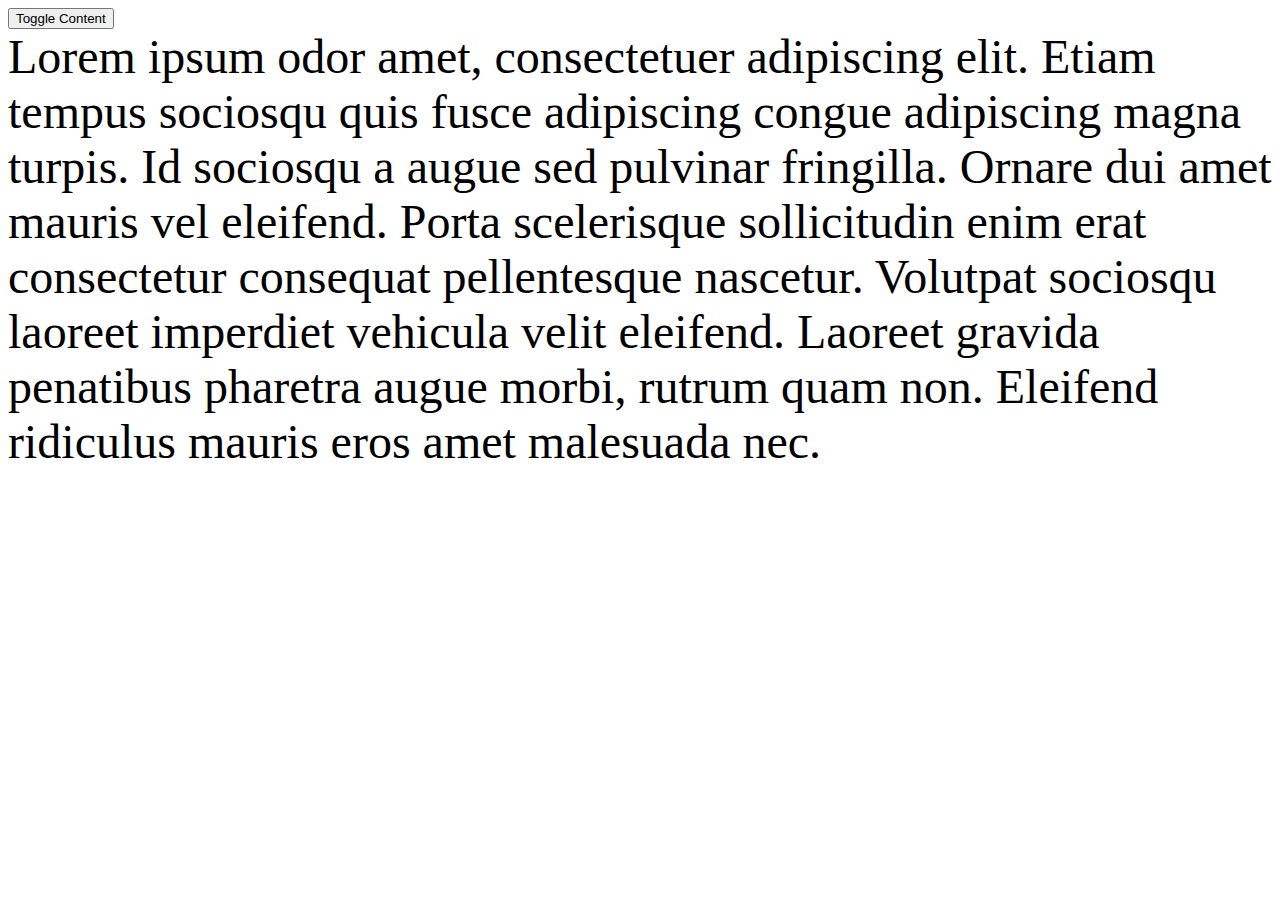
<file: ACollapsibleContentBox/index.html>
<!DOCTYPE html>
<html lang="en">
<meta charset="UTF-8">
<head>
    <title>Page Title</title>
    <meta name="viewport" content="width=device-width,initial-scale=1">
    <link rel="stylesheet" href="./Styles/CollapsibleContentBox.css">
</head>


<body>
<button id="btn-toggle">Toggle Content</button>
<div style="font-size:3em" class="" id="theText"> 
    Lorem ipsum odor amet, consectetuer adipiscing elit. Etiam tempus sociosqu quis fusce adipiscing congue adipiscing magna turpis. Id sociosqu a augue sed pulvinar fringilla. Ornare dui amet mauris vel eleifend. Porta scelerisque sollicitudin enim erat consectetur consequat pellentesque nascetur. Volutpat sociosqu laoreet imperdiet vehicula velit eleifend. Laoreet gravida penatibus pharetra augue morbi, rutrum quam non. Eleifend ridiculus mauris eros amet malesuada nec.
</div>
<script src="./Scripts/apps.js"></script>
</body>
</html>
</file>
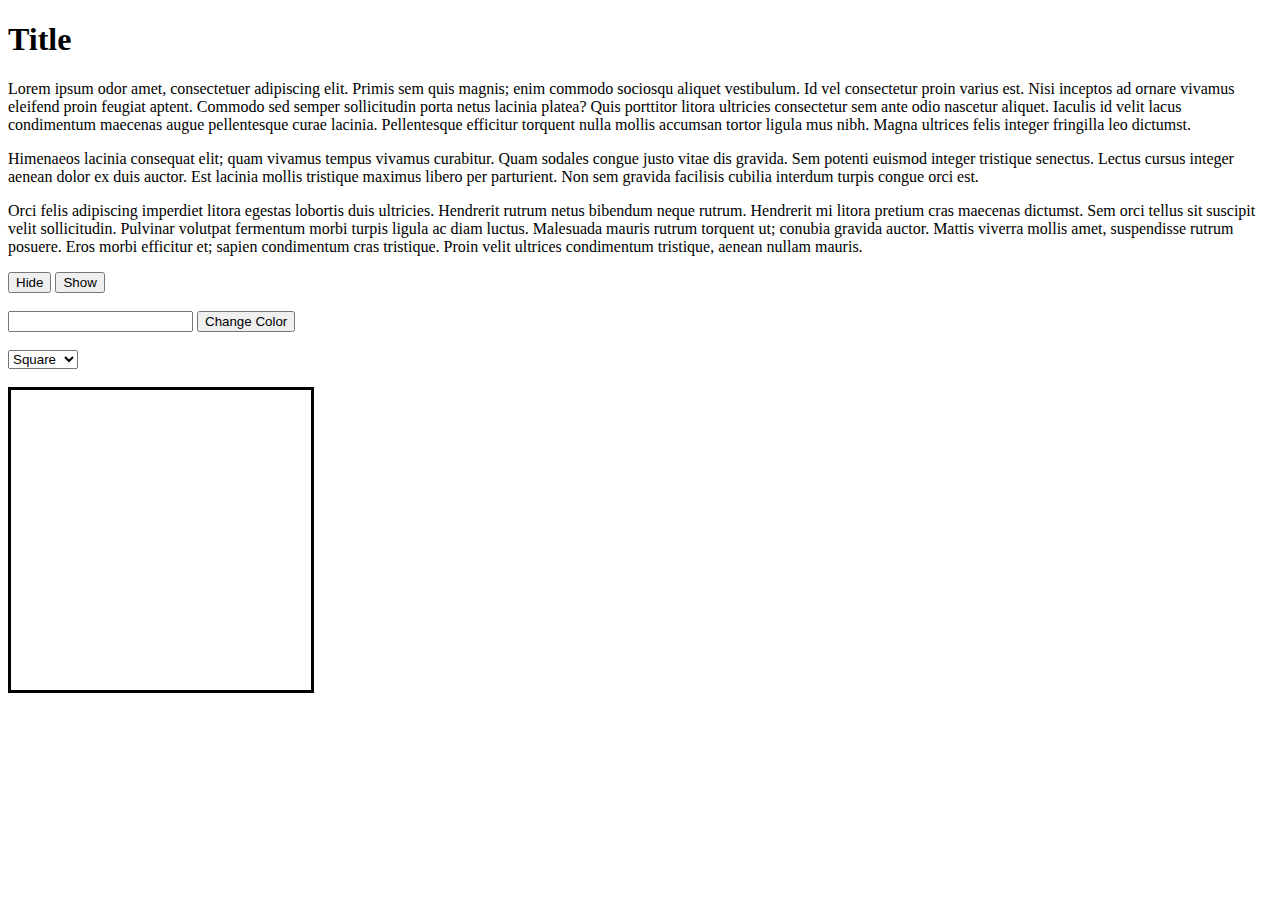
<file: ArrowFunctionsAndMoreInteractivity/index.html>
<!DOCTYPE html>
<html lang="en">
<meta charset="UTF-8">
<title>Page Title</title>
<meta name="viewport" content="width=device-width,initial-scale=1">
<link rel="stylesheet" href="">

<body>


<div>
 <h1>Title</h1>
 <p>Lorem ipsum odor amet, consectetuer adipiscing elit. Primis sem quis magnis; enim commodo sociosqu aliquet vestibulum. Id vel consectetur proin varius est. Nisi inceptos ad ornare vivamus eleifend proin feugiat aptent. Commodo sed semper sollicitudin porta netus lacinia platea? Quis porttitor litora ultricies consectetur sem ante odio nascetur aliquet. Iaculis id velit lacus condimentum maecenas augue pellentesque curae lacinia. Pellentesque efficitur torquent nulla mollis accumsan tortor ligula mus nibh. Magna ultrices felis integer fringilla leo dictumst.</p>
 <p id="2ndpg">Himenaeos lacinia consequat elit; quam vivamus tempus vivamus curabitur. Quam sodales congue justo vitae dis gravida. Sem potenti euismod integer tristique senectus. Lectus cursus integer aenean dolor ex duis auctor. Est lacinia mollis tristique maximus libero per parturient. Non sem gravida facilisis cubilia interdum turpis congue orci est. </p>
 <p id="3rdpg">Orci felis adipiscing imperdiet litora egestas lobortis duis ultricies. Hendrerit rutrum netus bibendum neque rutrum. Hendrerit mi litora pretium cras maecenas dictumst. Sem orci tellus sit suscipit velit sollicitudin. Pulvinar volutpat fermentum morbi turpis ligula ac diam luctus. Malesuada mauris rutrum torquent ut; conubia gravida auctor. Mattis viverra mollis amet, suspendisse rutrum posuere. Eros morbi efficitur et; sapien condimentum cras tristique. Proin velit ultrices condimentum tristique, aenean nullam mauris. </p>
</div>

<button id="btn-hide">Hide</button>
<button id="btn-show">Show</button>
<br><br>
<input type="text" id="txt-color" name="txt">
<button id ="btn-change-color">Change Color</button>
<br>
<br>
<select name="options" id="dropdown">
    <option value ="Square">Square</option>
    <option value="Triangle">Triangle</option>
    <option Value="Circle">Circle</option>
</select>
<br>
<br>
<div style="height:300px; width:300px;border:solid" id="shapes"></div>

<script src="./Scripts/apps.js"></script>
</body>
</html>
</file>
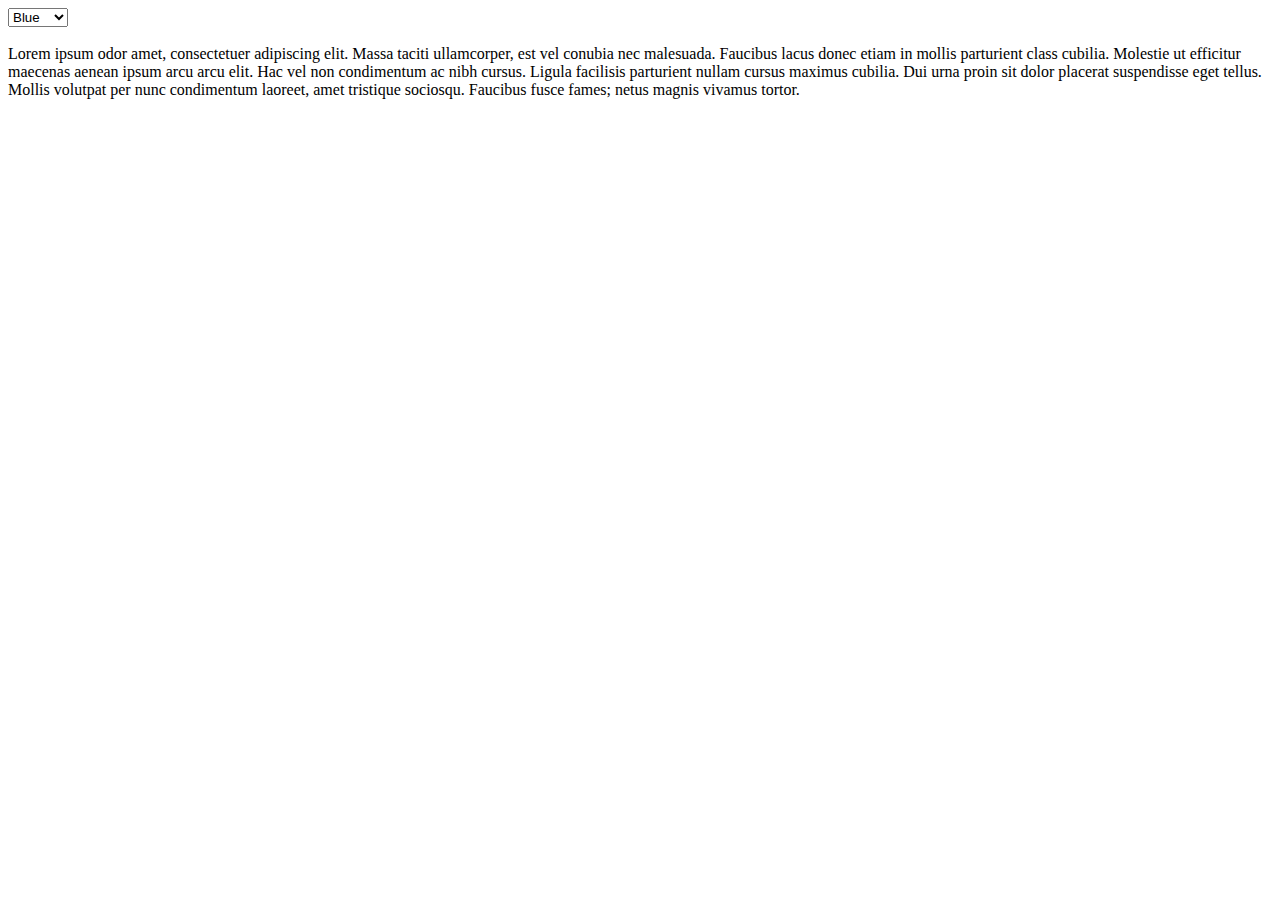
<file: DynamicStyling/index.html>
<!DOCTYPE html>
<html lang="en">
<meta charset="UTF-8">
<head>
    <title>Page Title</title>
    <meta name="viewport" content="width=device-width,initial-scale=1">
    <link rel="stylesheet" href="">
    <style>
        .blue {
            font-size: 18px;
            color: blue;
        }
        .green {
            color: green;
            background-color: lightGreen;
        }
        .red {
            font-style: italic;
            color: red;
        }
    </style>
</head>
<body>
        <select name="options" id="dropdown">
            <option value ="blue">Blue</option>
            <option value="green">Green</option>
            <option Value="red">Red</option>
        </select>
        <br><br>
    <div id="text" >
        Lorem ipsum odor amet, consectetuer adipiscing elit. Massa taciti ullamcorper, est vel conubia nec malesuada. Faucibus lacus donec etiam in mollis parturient class cubilia. Molestie ut efficitur maecenas aenean ipsum arcu arcu elit. Hac vel non condimentum ac nibh cursus. Ligula facilisis parturient nullam cursus maximus cubilia. Dui urna proin sit dolor placerat suspendisse eget tellus. Mollis volutpat per nunc condimentum laoreet, amet tristique sociosqu. Faucibus fusce fames; netus magnis vivamus tortor.
    </div>
    
    

<script src="./Scripts/apps.js"></script>
</body>
</html>
</file>
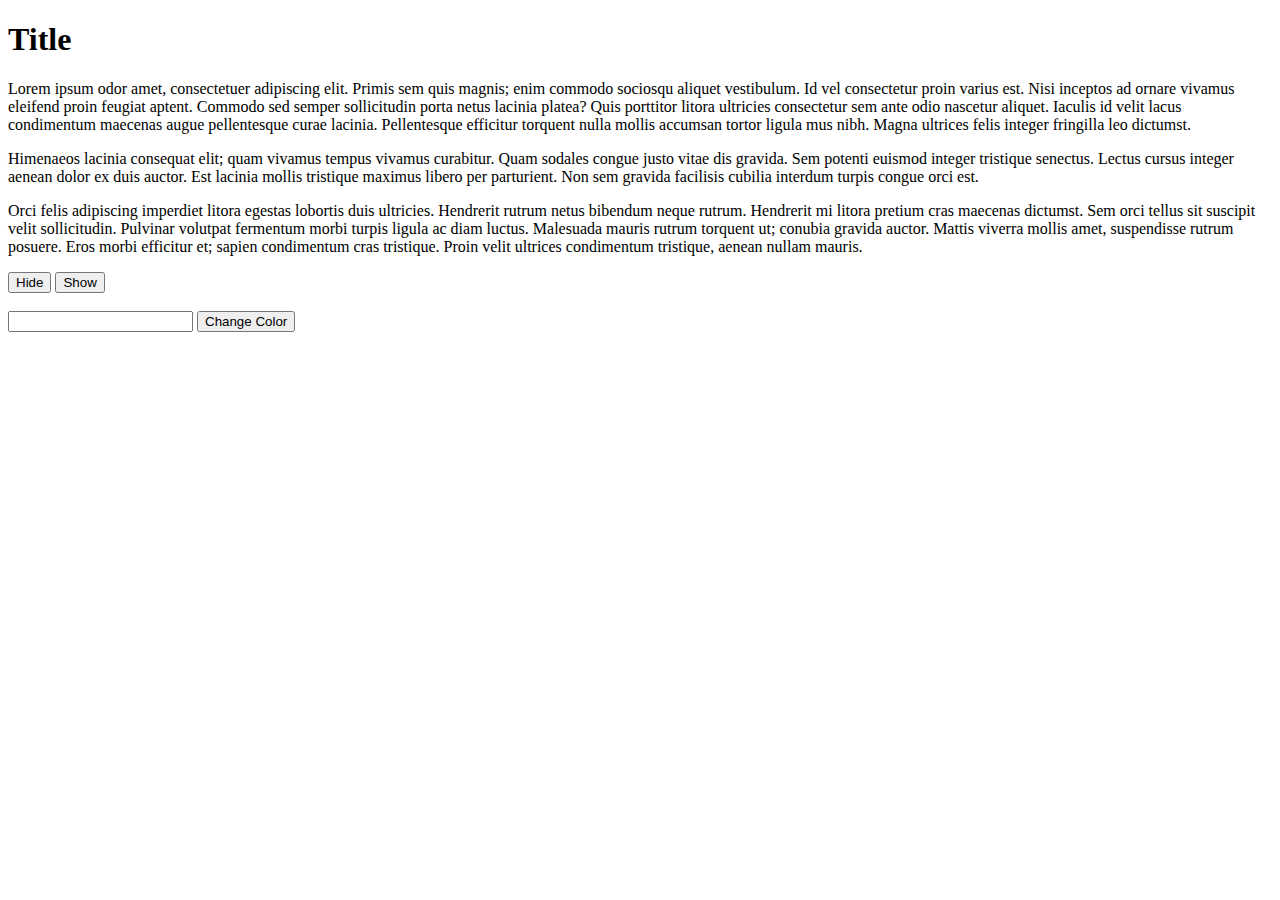
<file: EventfulInteractions/index.html>
<!DOCTYPE html>
<html lang="en">
<meta charset="UTF-8">
<title>Page Title</title>
<meta name="viewport" content="width=device-width,initial-scale=1">
<link rel="stylesheet" href="">

<body>


<div>
 <h1>Title</h1>
 <p>Lorem ipsum odor amet, consectetuer adipiscing elit. Primis sem quis magnis; enim commodo sociosqu aliquet vestibulum. Id vel consectetur proin varius est. Nisi inceptos ad ornare vivamus eleifend proin feugiat aptent. Commodo sed semper sollicitudin porta netus lacinia platea? Quis porttitor litora ultricies consectetur sem ante odio nascetur aliquet. Iaculis id velit lacus condimentum maecenas augue pellentesque curae lacinia. Pellentesque efficitur torquent nulla mollis accumsan tortor ligula mus nibh. Magna ultrices felis integer fringilla leo dictumst.</p>
 <p id="2ndpg">Himenaeos lacinia consequat elit; quam vivamus tempus vivamus curabitur. Quam sodales congue justo vitae dis gravida. Sem potenti euismod integer tristique senectus. Lectus cursus integer aenean dolor ex duis auctor. Est lacinia mollis tristique maximus libero per parturient. Non sem gravida facilisis cubilia interdum turpis congue orci est. </p>
 <p id="3rdpg">Orci felis adipiscing imperdiet litora egestas lobortis duis ultricies. Hendrerit rutrum netus bibendum neque rutrum. Hendrerit mi litora pretium cras maecenas dictumst. Sem orci tellus sit suscipit velit sollicitudin. Pulvinar volutpat fermentum morbi turpis ligula ac diam luctus. Malesuada mauris rutrum torquent ut; conubia gravida auctor. Mattis viverra mollis amet, suspendisse rutrum posuere. Eros morbi efficitur et; sapien condimentum cras tristique. Proin velit ultrices condimentum tristique, aenean nullam mauris. </p>
</div>

<button id="btn-hide">Hide</button>
<button id="btn-show">Show</button>
<br><br>
<input type="text" id="txt-color" name="txt">
<button id ="btn-change-color">Change Color</button>
<script src="./Scripts/apps.js"></script>
</body>
</html>
</file>
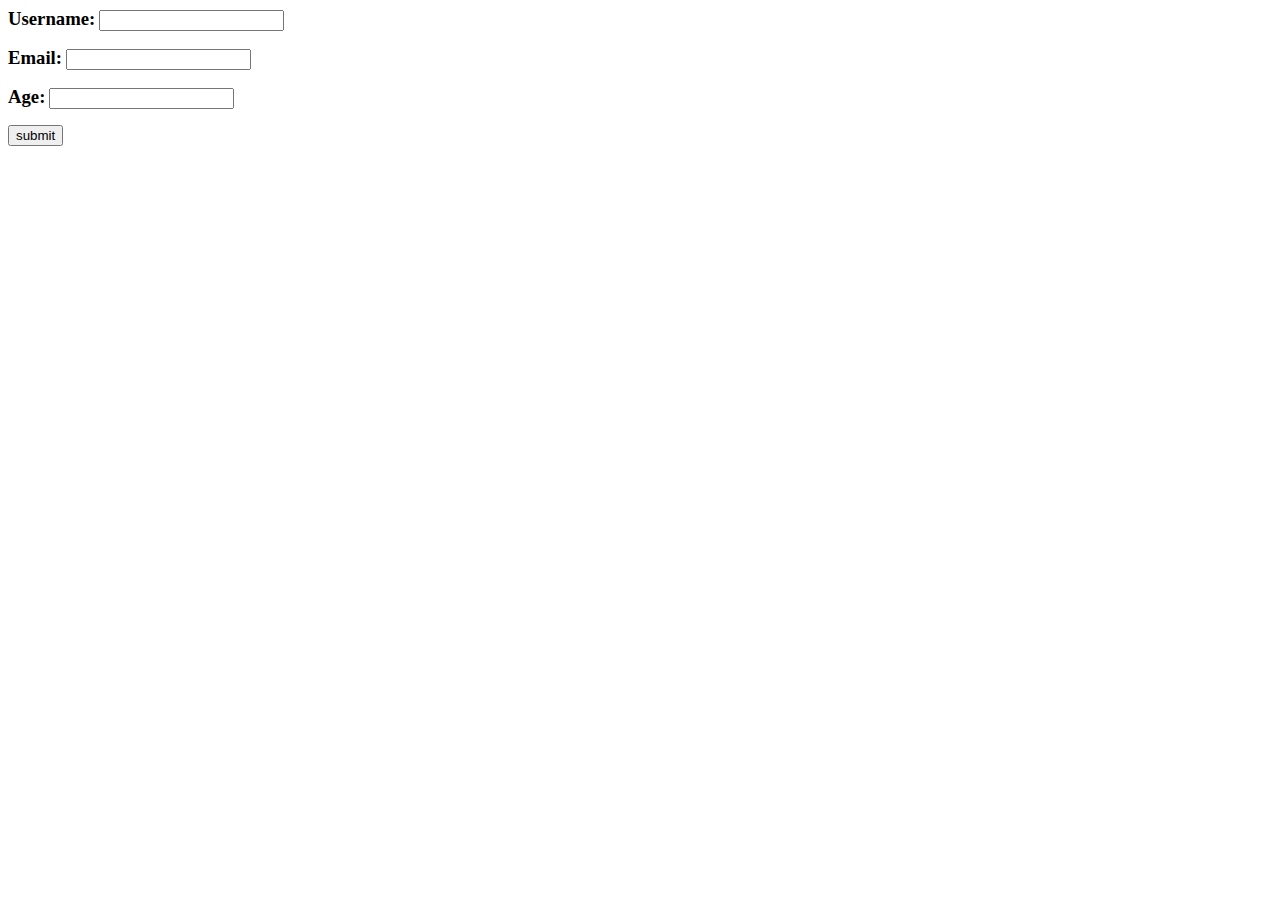
<file: FormHandlingAndValidation/index.html>
<!DOCTYPE html>
<html lang="en">
<meta charset="UTF-8">
<head>
    <title>Page Title</title>
    <meta name="viewport" content="width=device-width,initial-scale=1">
    <link rel="stylesheet" href="">

</head>
<body>
<form>
    <h3 style="display:inline">Username:</h3>
    <input type="text" id="username" name="username"><p id="usernameError" style="color: red"></p>
    <h3 style="display:inline">Email:</h3>
    <input type="text" id="email" name="email"><p id="emailError" style="color: red"></p>
    <h3 style="display:inline">Age:</h3>
    <input type="text" id="age" name="age"><p id="ageError" style="color: red"></p>
    <input type="submit" value="submit" id="submit">
</form>


<script src="./Scripts/apps.js"></script>
</body>
</html>
</file>
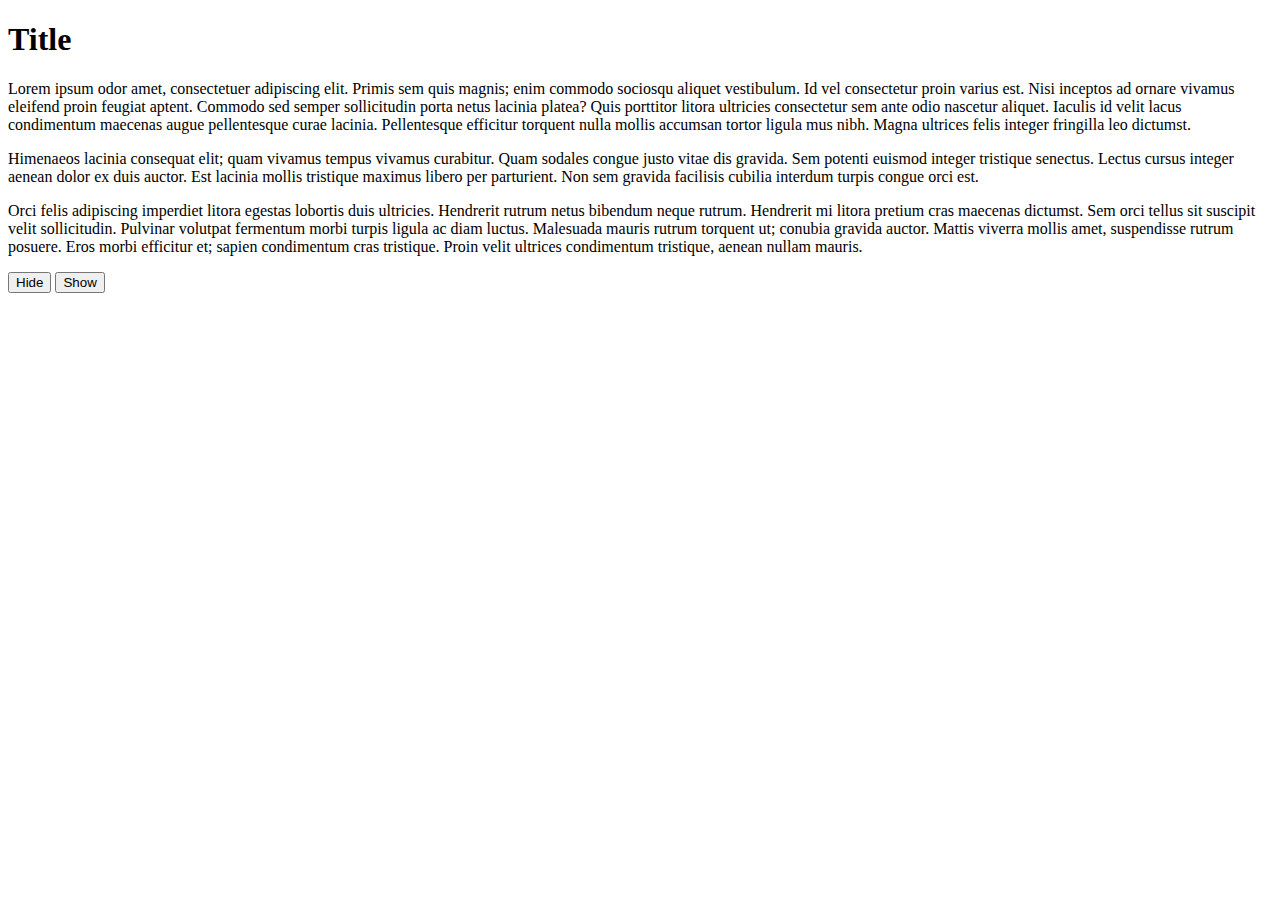
<file: GettingFriendlyWithTheDOM/index.html>
<!DOCTYPE html>
<html lang="en">
<meta charset="UTF-8">
<title>Page Title</title>
<meta name="viewport" content="width=device-width,initial-scale=1">
<link rel="stylesheet" href="">

<body>


<div>
 <h1>Title</h1>
 <p>Lorem ipsum odor amet, consectetuer adipiscing elit. Primis sem quis magnis; enim commodo sociosqu aliquet vestibulum. Id vel consectetur proin varius est. Nisi inceptos ad ornare vivamus eleifend proin feugiat aptent. Commodo sed semper sollicitudin porta netus lacinia platea? Quis porttitor litora ultricies consectetur sem ante odio nascetur aliquet. Iaculis id velit lacus condimentum maecenas augue pellentesque curae lacinia. Pellentesque efficitur torquent nulla mollis accumsan tortor ligula mus nibh. Magna ultrices felis integer fringilla leo dictumst.</p>
 <p id="2ndpg">Himenaeos lacinia consequat elit; quam vivamus tempus vivamus curabitur. Quam sodales congue justo vitae dis gravida. Sem potenti euismod integer tristique senectus. Lectus cursus integer aenean dolor ex duis auctor. Est lacinia mollis tristique maximus libero per parturient. Non sem gravida facilisis cubilia interdum turpis congue orci est. </p>
 <p>Orci felis adipiscing imperdiet litora egestas lobortis duis ultricies. Hendrerit rutrum netus bibendum neque rutrum. Hendrerit mi litora pretium cras maecenas dictumst. Sem orci tellus sit suscipit velit sollicitudin. Pulvinar volutpat fermentum morbi turpis ligula ac diam luctus. Malesuada mauris rutrum torquent ut; conubia gravida auctor. Mattis viverra mollis amet, suspendisse rutrum posuere. Eros morbi efficitur et; sapien condimentum cras tristique. Proin velit ultrices condimentum tristique, aenean nullam mauris. </p>
</div>
<button id="btn-hide">Hide</button>
<button id="btn-show">Show</button>
<script src="./Scripts/apps.js"></script>
</body>
</html>
</file>
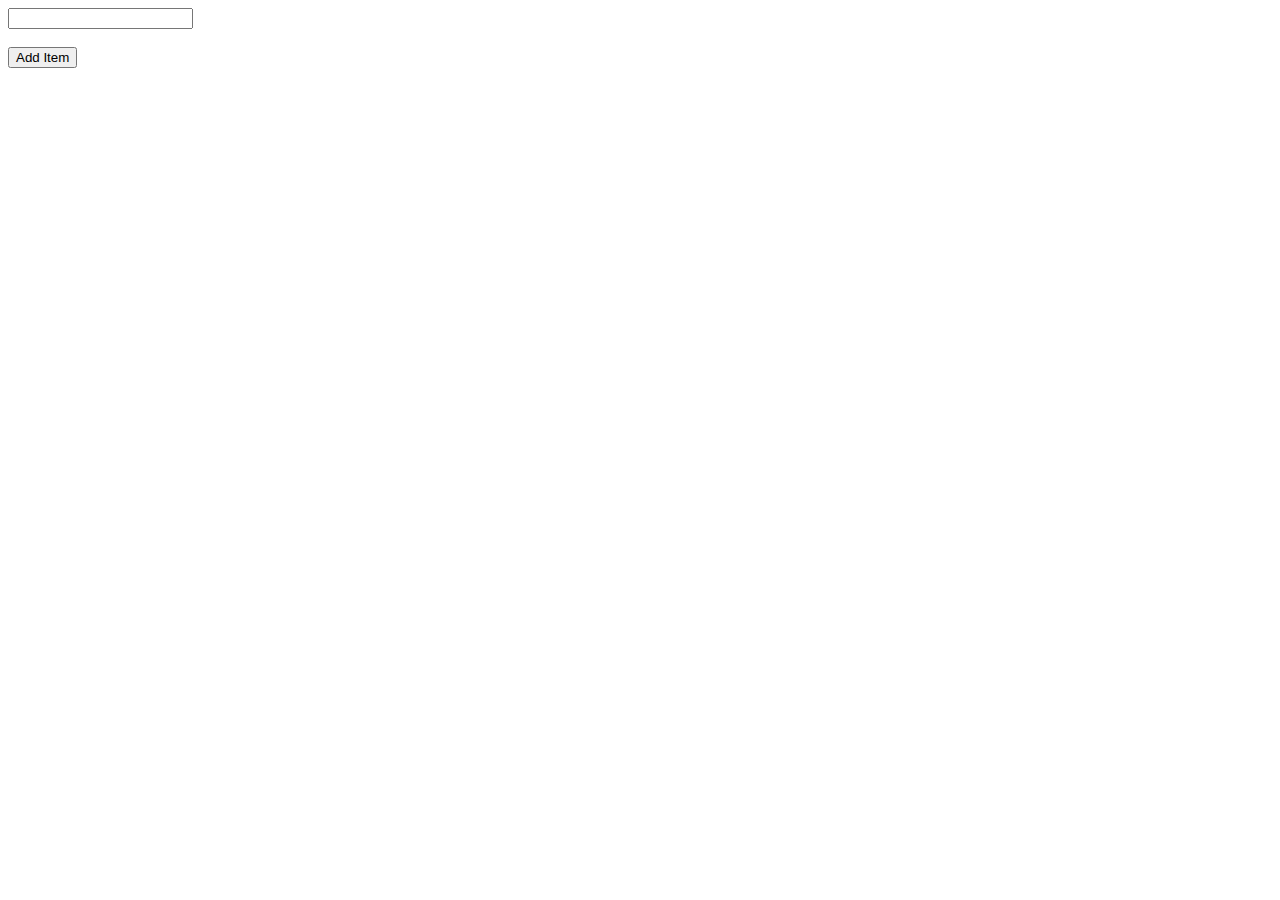
<file: InteractiveList/index.html>
<!DOCTYPE html>
<html lang="en">
<meta charset="UTF-8">
<head>
    <title>Page Title</title>
    <meta name="viewport" content="width=device-width,initial-scale=1">
    <link rel="stylesheet" href="">

</head>
<body>
    <div>
        <input type="text" id="text" ><br><br>
        <button id="addItem"> Add Item</button>
        <ul id="list">
        <button id="deleteButton" >Delete</button>
        </ul>
    </div>
    
    

<script src="./Scripts/apps.js"></script>
</body>
</html>
</file>
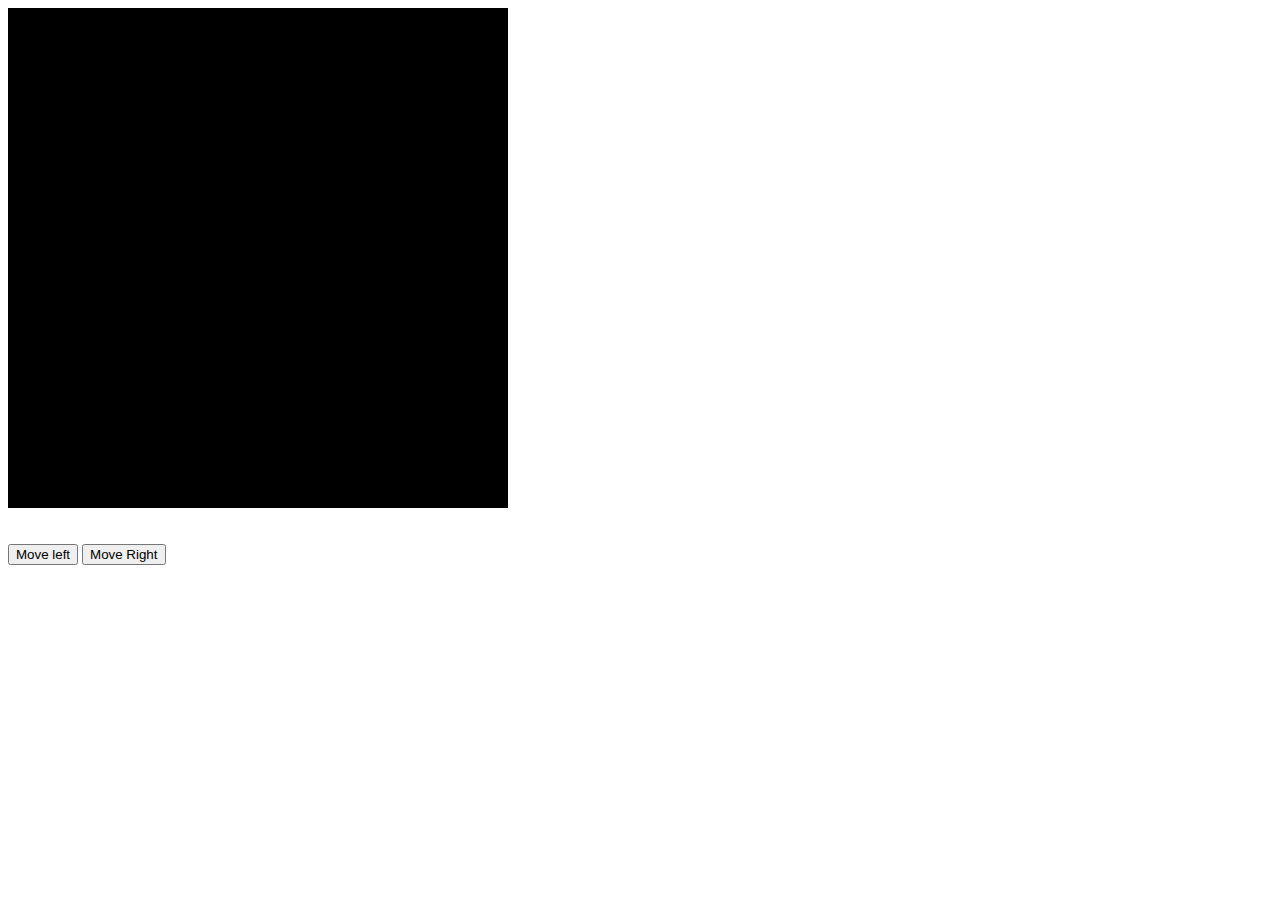
<file: SimpleAnimation/index.html>
<!DOCTYPE html>
<html lang="en">
<meta charset="UTF-8">
<title>Page Title</title>
<meta name="viewport" content="width=device-width,initial-scale=1">
<link rel="stylesheet" href="">

<body>

<div id="move-box" style="width:500px;height:500px;background-color:black;"></div>

<br><br>
<button id="btn-move-left">Move left</button>
<button id="btn-move-right">Move Right</button>
<script src="./Scripts/apps.js"></script>
</body>
</html>
</file>
<file: ACollapsibleContentBox/Styles/CollapsibleContentBox.css>
.toggle {
    display:none;
}
</file>
